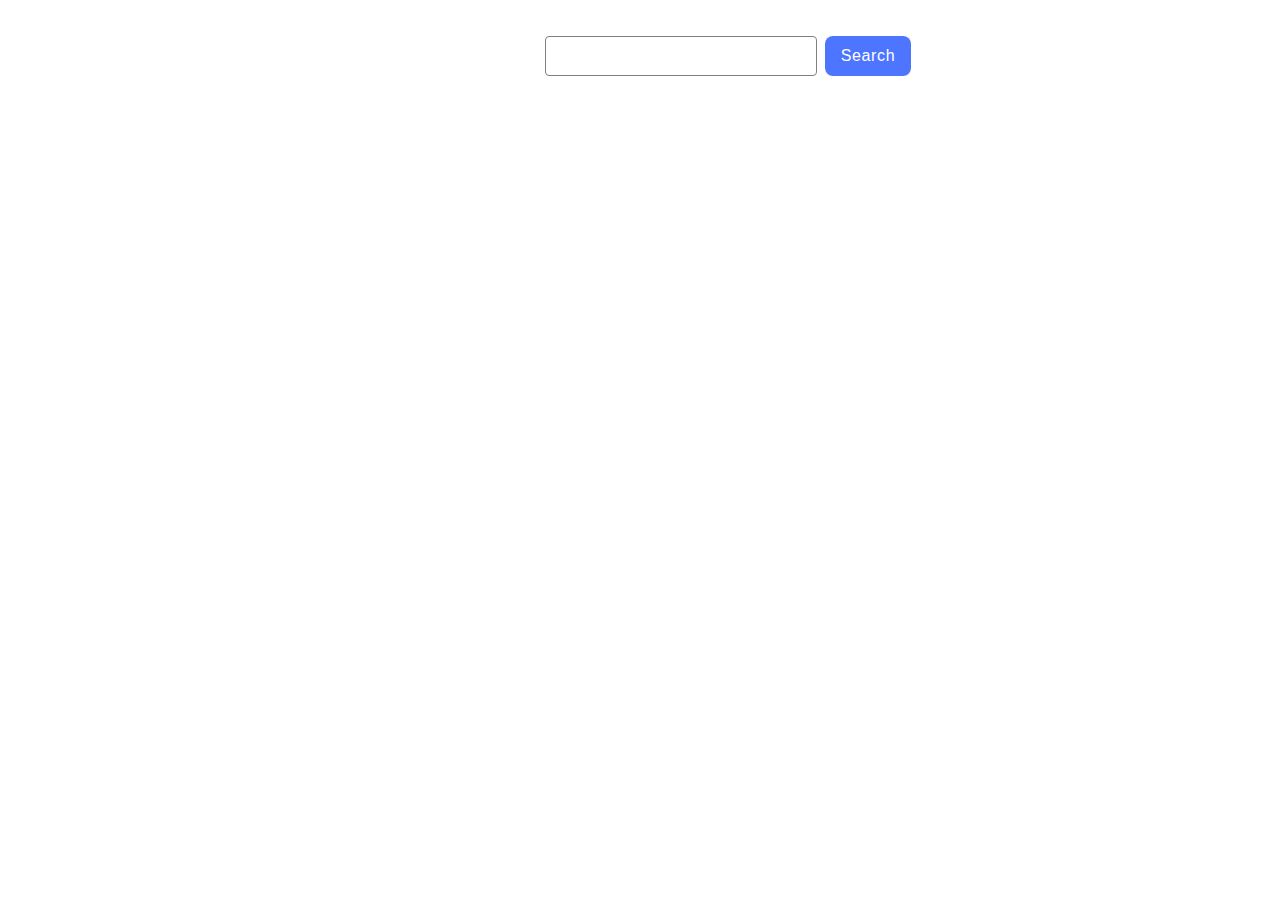
<file: src/index.html>
<!DOCTYPE html>
<html lang="en">
  <head>
    <meta charset="UTF-8" />
    <link rel="icon" type="image/svg+xml" href="/favicon.svg" />
    <meta name="viewport" content="width=device-width, initial-scale=1.0" />
    <title>Vanilla App Template</title>
    <link rel="stylesheet" href="./css/styles.css" />
  </head>
  <body>
    <section>
      <div class="container-gallery">
        <form class="form search-form">
          <div class="form-group">
            <input type="text" class="form-input" name="query" />
          </div>

          <button type="submit" class="btn btn-primary">Search</button>
        </form>
        <span class="hidden loader"></span>
        <ul class="gallery-list"></ul>
      </div>
    </section>

    <script type="module" src="./main.js"></script>
  </body>
</html>
</file>
<file: src/css/styles.css>
:root {
  font-family: Inter, Avenir, Helvetica, Arial, sans-serif;
  font-size: 16px;
  line-height: 24px;
  font-weight: 400;

  color: #242424;
  background-color: rgba(255, 255, 255, 0.87);

  font-synthesis: none;
  text-rendering: optimizeLegibility;
  -webkit-font-smoothing: antialiased;
  -moz-osx-font-smoothing: grayscale;
  -webkit-text-size-adjust: 100%;
}

h1,
h2,
h3,
h4,
h5,
h6,
p {
  margin: 0;
}

p:last-child {
  margin-bottom: 0;
}

ul {
  margin: 0;
  padding: 0;
  list-style: none;
}

a {
  color: currentColor;
  text-decoration: none;
}

img {
  display: block;
  max-width: 100%;
  height: auto;
}
* {
  box-sizing: border-box;
}
.container-gallery {
  padding-left: 15px;
  padding-right: 15px;
  padding-bottom: 32px;
  margin: 0 auto;
  width: 1440px;
}
.form {
  display: flex;
  justify-content: center;
  gap: 8px;
  margin-top: 36px;
  margin-bottom: 32px;
}

.form-input {
  width: 272px;
  height: 40px;
  flex-shrink: 0;
  border-radius: 4px;
  border: 1px solid #808080;
  padding-left: 16px;
}
.form-input:hover {
  border-color: #000;
}

.btn-primary {
  display: flex;
  padding: 8px 16px;
  justify-content: center;
  align-items: center;
  gap: 10px;
  border: none;
  border-radius: 8px;
  background: #4e75ff;
  color: #fff;
  font-size: 16px;
  font-style: normal;
  font-weight: 500;
  line-height: 24px;
  letter-spacing: 0.64px;
  cursor: pointer;
}

.btn-primary:hover {
  background: #6c8cff;
}
.gallery-list {
  display: flex;
  flex-wrap: wrap;
  gap: 24px;
  justify-content: center;
  margin-left: auto;
  margin-right: auto;
}
.card-item {
  border: 1px solid #808080;
  display: flex;
  flex-direction: column;
}
.gallery-link {
  width: 360px;
  height: 200px;
}

.gallery-image {
  width: 360px;
  height: 200px;
}

.card-body {
  display: flex;
  flex-direction: row;
  width: 360px;
  height: 48px;
  justify-content: space-evenly;
}

.card-value {
  font-weight: 400;
  font-size: 12px;
  line-height: 2;
  letter-spacing: 0.04em;
  color: #2e2f42;
}
.card-text {
  display: flex;
  flex-direction: column;
  align-items: center;
  font-weight: 600;
  font-size: 12px;
  line-height: 1.33;
  letter-spacing: 0.04em;
  color: #2e2f42;
  padding-top: 4px;
  padding-bottom: 4px;
}

.loader {
  margin-left: 681px;
  width: 48px;
  height: 48px;
  border-radius: 50%;
  display: inline-block;
  position: relative;
  border: 3px solid;
  border-color: #fff #fff transparent transparent;
  box-sizing: border-box;
  animation: rotation 1s linear infinite;
}
.loader::after,
.loader::before {
  content: '';
  box-sizing: border-box;
  position: absolute;
  left: 0;
  right: 0;
  top: 0;
  bottom: 0;
  margin: auto;
  border: 3px solid;
  border-color: transparent transparent #ff3d00 #ff3d00;
  width: 40px;
  height: 40px;
  border-radius: 50%;
  box-sizing: border-box;
  animation: rotationBack 0.5s linear infinite;
  transform-origin: center center;
}
.loader::before {
  width: 32px;
  height: 32px;
  border-color: #fff #fff transparent transparent;
  animation: rotation 1.5s linear infinite;
}

@keyframes rotation {
  0% {
    transform: rotate(0deg);
  }
  100% {
    transform: rotate(360deg);
  }
}
@keyframes rotationBack {
  0% {
    transform: rotate(0deg);
  }
  100% {
    transform: rotate(-360deg);
  }
}

.hidden {
  display: none;
}
</file>
